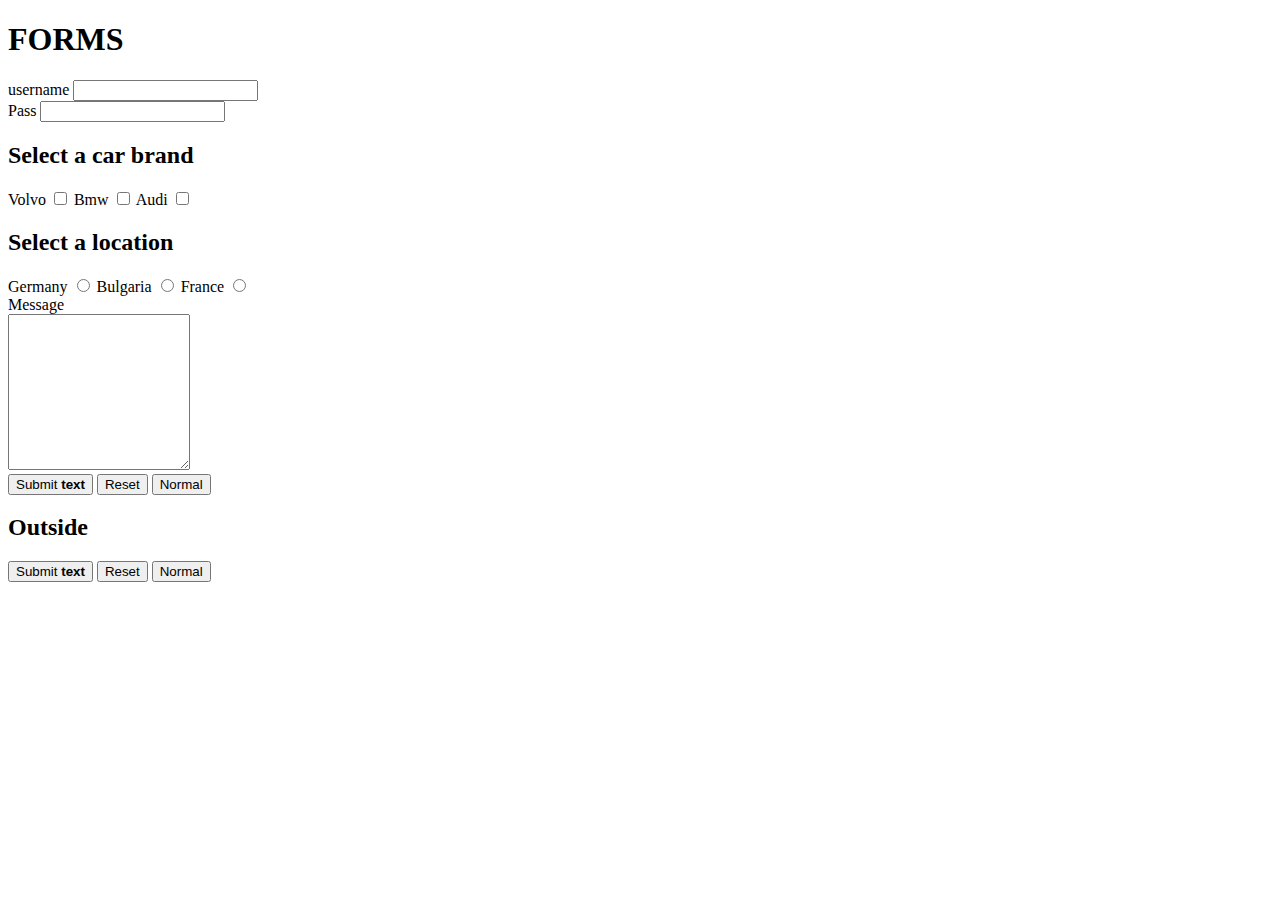
<file: index.html>
<!DOCTYPE html>
<html lang="en">

<head>
    <meta charset="UTF-8">
    <meta http-equiv="X-UA-Compatible" content="IE=edge">
    <meta name="viewport" content="width=device-width, initial-scale=1.0">
    <title>Document</title>
</head>

<body>
    <h1>FORMS</h1>

    <form action="submitted.html" method="POST">
        <div>
            <label for="username">username</label>
            <input id="username" name="username" type="text">
        </div>

        <div>
            <label for="password">Pass</label>
            <input id="password" name="password" type="password">
        </div>

        <div>
            <h2>Select a car brand</h2>
            <label for="volvo">Volvo</label>
            <input id="volvo" type="checkbox" value="VOLVO" name="brand">

            <label for="bmw">Bmw</label>
            <input id="bmw" type="checkbox" value="BMW" name="brand">

            <label for="audi">Audi</label>
            <input id="audi" type="checkbox" value="AUDI" name="brand">
        </div>

        <div>
            <h2>Select a location</h2>
            <label for="de">Germany</label>
            <input id="de" type="radio" name="location" value="de">

            <label for="bg">Bulgaria</label>
            <input id="bg" type="radio" name="location" value="bg">

            <label for="fe">France</label>
            <input id="fe" type="radio" name="location" value="fe">
        </div>

        <div>
            <div>
                <label for="msg">Message</label>
            </div>
            <textarea name="" id="msg" cols="20" rows="10"></textarea>
        </div>

        <button>Submit <b>text</b></button>
        <button type="reset">Reset</button>
        <button type="button">Normal</button>
    </form>
    <h2>Outside</h2>
    <button>Submit <b>text</b></button>
    <button type="reset">Reset</button>
    <button type="button">Normal</button>

</body>

</html>
</file>
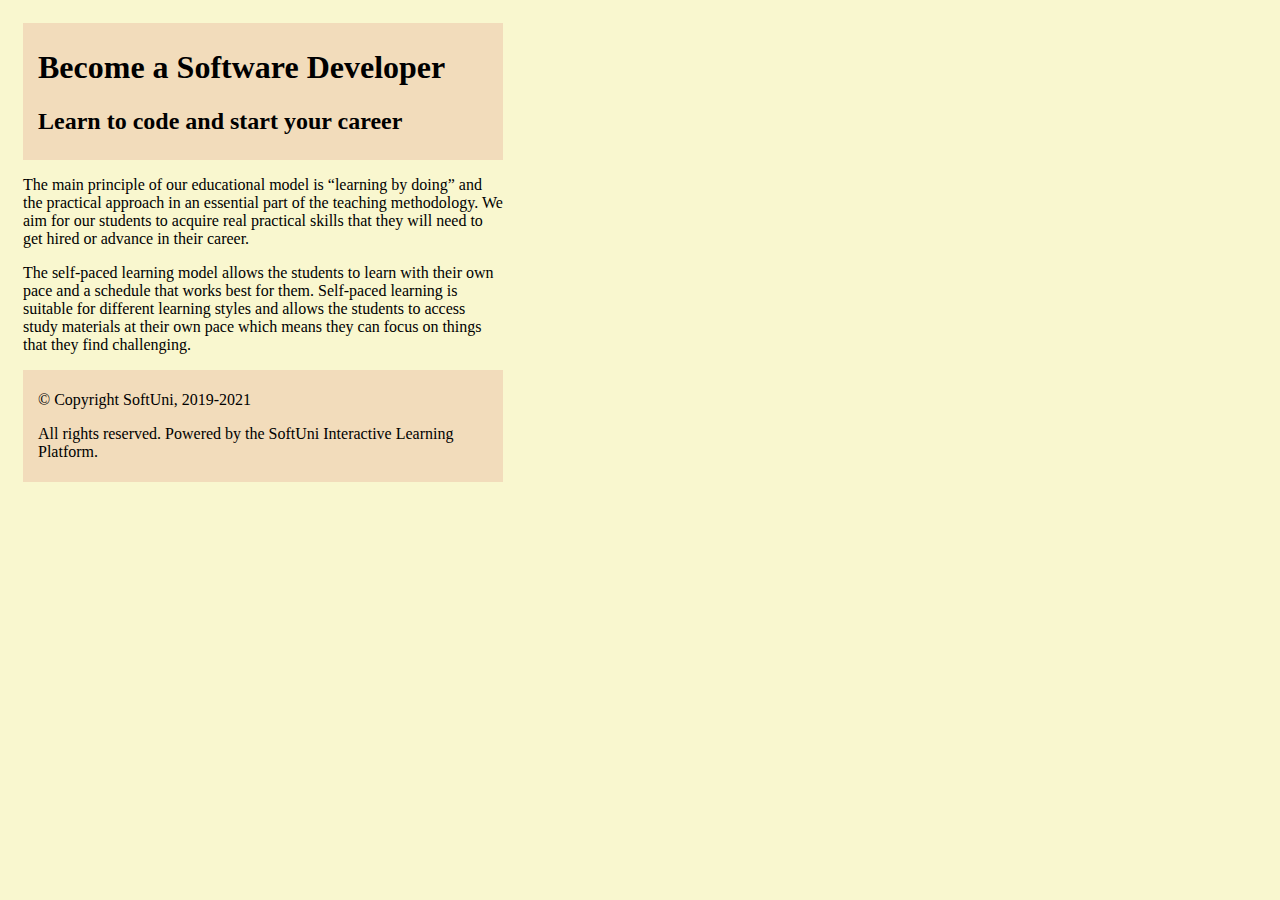
<file: 03_Semantic-Tags/index.html>
<!DOCTYPE html>
<html lang="en">

<head>
    <meta charset="UTF-8">
    <meta http-equiv="X-UA-Compatible" content="IE=edge">
    <meta name="viewport" content="width=device-width, initial-scale=1.0">
    <title>Document</title>
    <link rel="stylesheet" href="styles.css">
</head>

<body>
    <header>
        <h1>Become a Software Developer</h1>

        <h2>Learn to code and start your career</h2>
    </header>
    <main>
        <p>The main principle of our educational model is “learning by doing” and the practical approach in an essential part of the teaching methodology. We aim for our students to acquire real practical skills that they will need to get hired or advance in their career.</p>
        <p>The self-paced learning model allows the students to learn with their own pace and a schedule that works best for them. Self-paced learning is suitable for different learning styles and allows the students to access study materials at their own pace which means they can focus on things that they find challenging.</p>
    </main>
    <footer>
        <p>© Copyright SoftUni, 2019-2021</p>
        <p>All rights reserved. Powered by the SoftUni Interactive Learning Platform.</p>
    </footer>

</body>

</html>
</file>
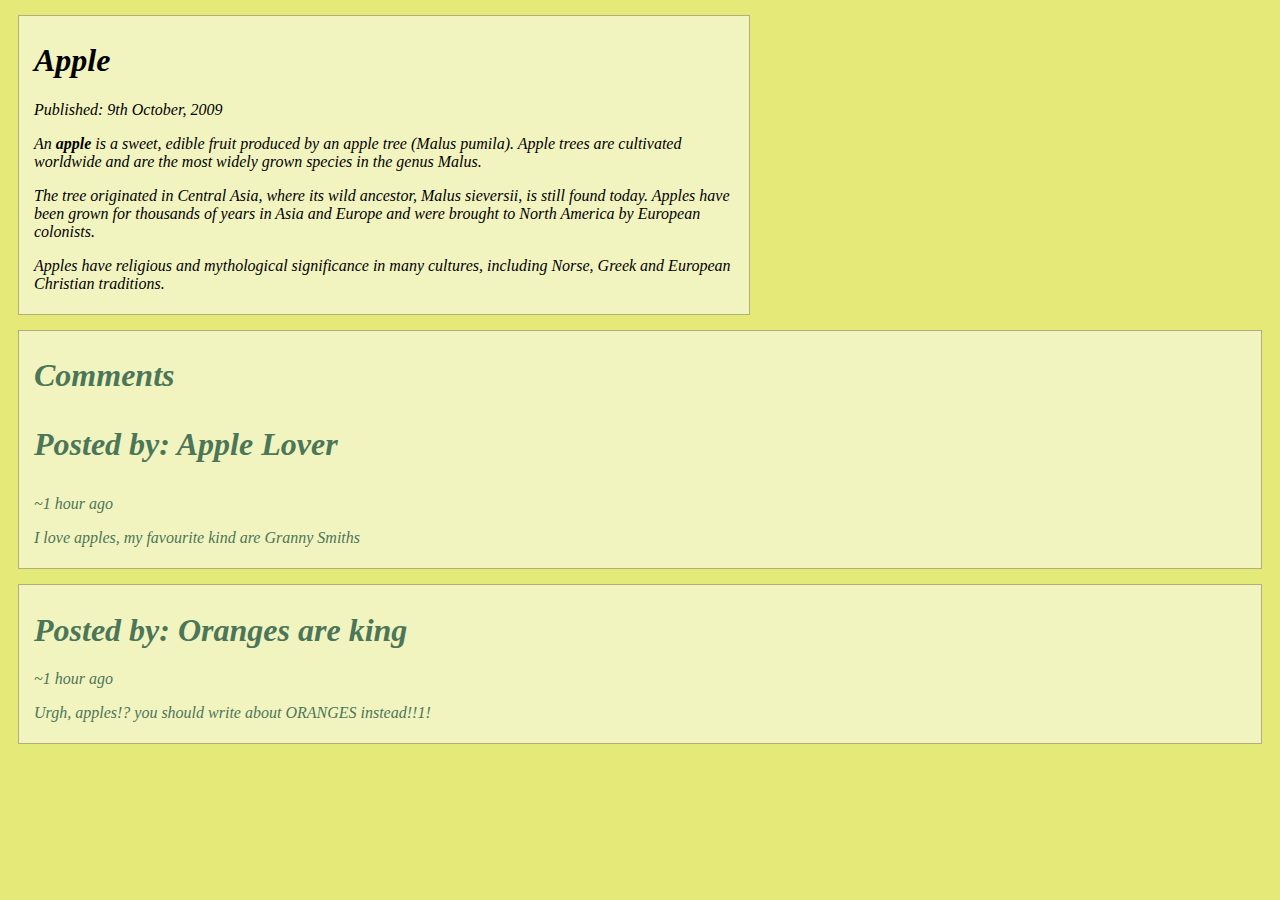
<file: 04_Semantic-Article-Page/index.html>
<!DOCTYPE html>
<html lang="en">
  <head>
    <meta charset="UTF-8" />
    <meta http-equiv="X-UA-Compatible" content="IE=edge" />
    <meta name="viewport" content="width=device-width, initial-scale=1.0" />
    <title>Semantic Article Page</title>
    <link rel="stylesheet" href="styles.css" />
  </head>
  <body>
    <article class="firstArticle">
      <header>
        <h1 class="articleH">Apple</h1>
        <p class="articleP">Published: 9th October, 2009</p>
      </header>

      <p>
        An <b>apple</b> is a sweet, edible fruit produced by an apple tree
        (Malus pumila). Apple trees are cultivated worldwide and are the most
        widely grown species in the genus Malus.
      </p>

      <p>
        The tree originated in Central Asia, where its wild ancestor, Malus
        sieversii, is still found today. Apples have been grown for thousands of
        years in Asia and Europe and were brought to North America by European
        colonists.
      </p>
      <p>
        Apples have religious and mythological significance in many cultures,
        including Norse, Greek and European Christian traditions.
      </p>
    </article>
    <section class="commentSection">
      <article class="commentSectionArticles">
        <h1 class="articleH1">
          Comments
          <p>Posted by: Apple Lover</p>
        </h1>
        <p class="commentP">~1 hour ago</p>
        <p class="commentP">
          I love apples, my favourite kind are Granny Smiths
        </p>
      </article>
      <article class="commentSectionArticles">
        <h1 class="articleH1">Posted by: Oranges are king</h1>
        <p class="commentP">~1 hour ago</p>
        <p class="commentP">
          Urgh, apples!? you should write about ORANGES instead!!1!
        </p>
      </article>
    </section>
  </body>
</html>
</file>
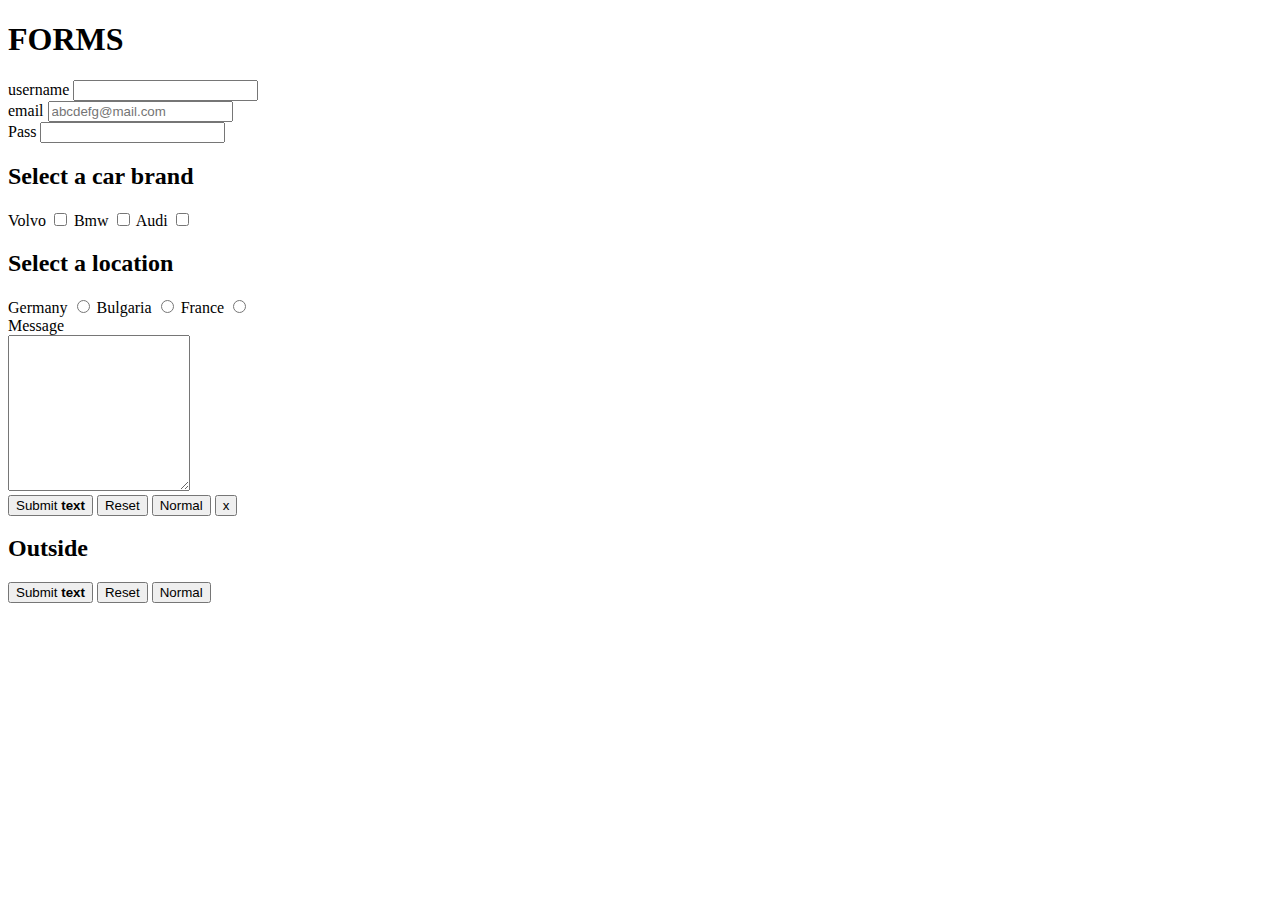
<file: Practice/index.html>
<!DOCTYPE html>
<html lang="en">

<head>
    <meta charset="UTF-8">
    <meta http-equiv="X-UA-Compatible" content="IE=edge">
    <meta name="viewport" content="width=device-width, initial-scale=1.0">
    <title>Document</title>
</head>

<body>
    <h1>FORMS</h1>

    <form action="submitted.html" method="POST">
        <div>
            <label for="username">username</label>
            <input id="username" name="username" type="text" required>
        </div>

        <div>
            <label for="email">email</label>
            <input id="email" name="email" type="email" required placeholder="abcdefg@mail.com" >
        </div>

        <div>
            <label for="password">Pass</label>
            <input id="password" name="password" type="password" required>
        </div>

        <div>
            <h2>Select a car brand</h2>
            <label for="volvo">Volvo</label>
            <input id="volvo" type="checkbox" value="VOLVO" name="brand">

            <label for="bmw">Bmw</label>
            <input id="bmw" type="checkbox" value="BMW" name="brand">

            <label for="audi">Audi</label>
            <input id="audi" type="checkbox" value="AUDI" name="brand">
        </div>

        <div>
            <h2>Select a location</h2>
            <label for="de">Germany</label>
            <input id="de" type="radio" name="location" value="de">

            <label for="bg">Bulgaria</label>
            <input id="bg" type="radio" name="location" value="bg">

            <label for="fe">France</label>
            <input id="fe" type="radio" name="location" value="fe">
        </div>

        <div>
            <div>
                <label for="msg">Message</label>
            </div>
            <textarea name="" id="msg" cols="20" rows="10"></textarea>
        </div>

        <button>Submit <b>text</b></button>
        <button type="reset">Reset</button>
        <button type="button">Normal</button>

        <input type="button" value="x">
    </form>
    <h2>Outside</h2>
    <button>Submit <b>text</b></button>
    <button type="reset">Reset</button>
    <button type="button">Normal</button>

</body>

</html>
</file>
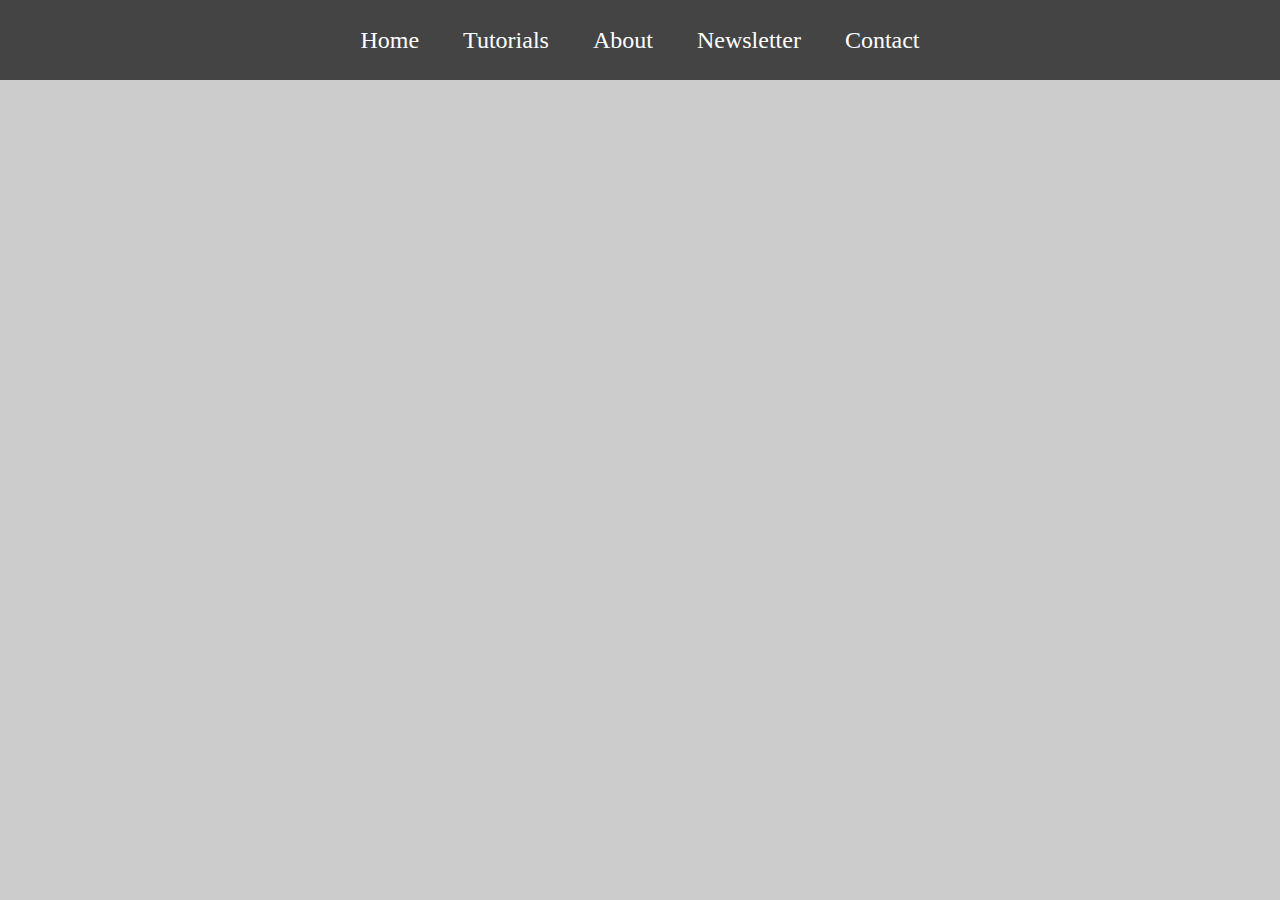
<file: nav-bar.html>
<!DOCTYPE html>
<html lang="en">

<head>
    <meta charset="UTF-8">
    <meta http-equiv="X-UA-Compatible" content="IE=edge">
    <meta name="viewport" content="width=device-width, initial-scale=1.0">
    <title>Navigation bar</title>
    <link rel="stylesheet" href="nav-bar.css">
</head>

<body>
    <nav>
        <ul>
            <a>
                <li>Home</li>
                <li>Tutorials</li>
                <li>About</li>
                <li>Newsletter</li>
                <li>Contact</li>
            </a>
        </ul>
    </nav>
</body>

</html>
</file>
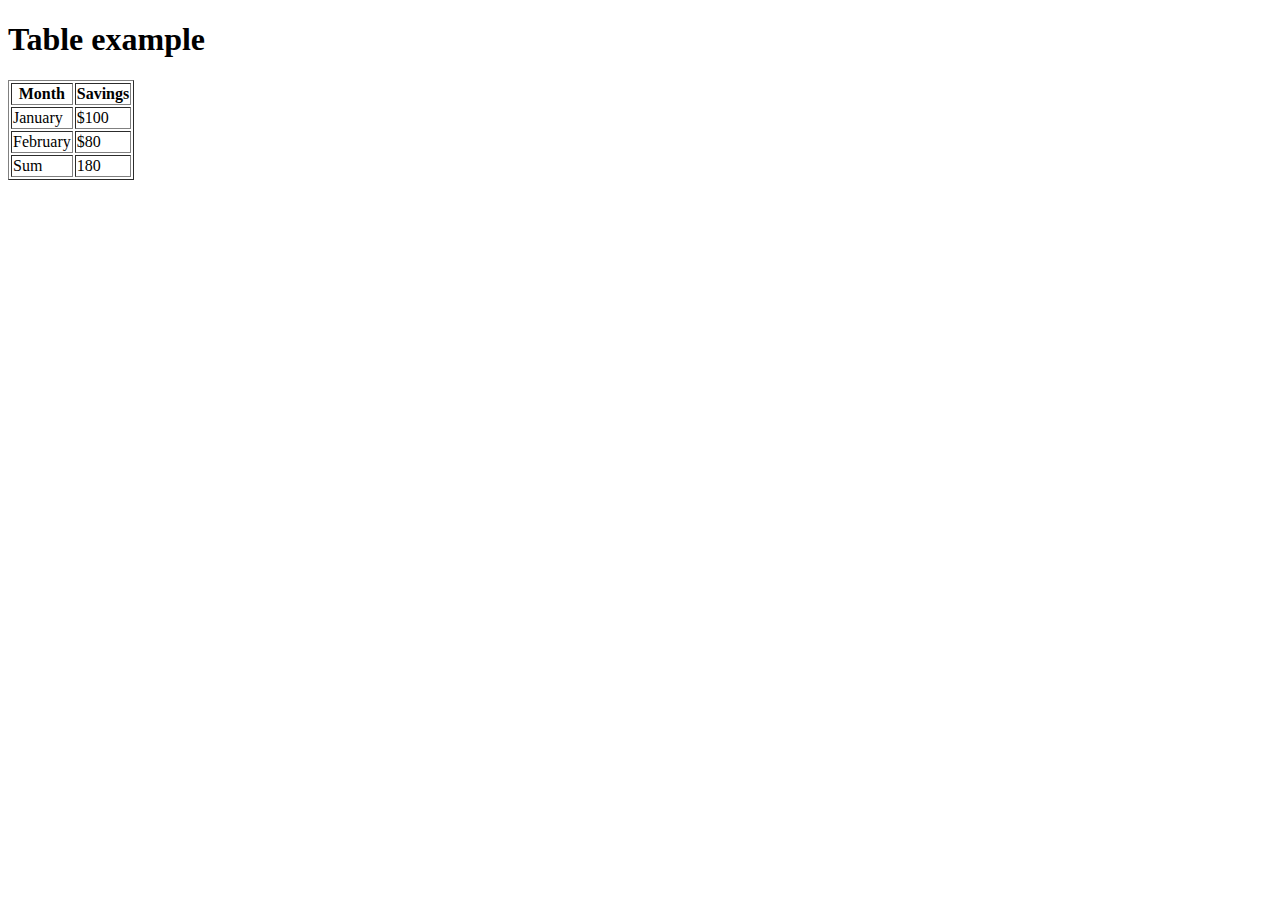
<file: table.html>
<!DOCTYPE html>
<html lang="en">

<head>
    <meta charset="UTF-8">
    <meta http-equiv="X-UA-Compatible" content="IE=edge">
    <meta name="viewport" content="width=device-width, initial-scale=1.0">
    <title>Document</title>
</head>

<body>
    <h1>Table example</h1>

    <table border="1">
        <thead>
            <tr>
                <th>Month</th>
                <th>Savings</th>
            </tr>

        </thead>

        <tbody>
            <tr>
                <td>January</td>
                <td>$100</td>
            </tr>

            <tr>
                <td>February</td>
                <td>$80</td>
            </tr>
        </tbody>

        <tfoot>
            <tr>
                <td>Sum</td>
                <td>180</td>
            </tr>
        </tfoot>

    </table>
</body>

</html>
</file>
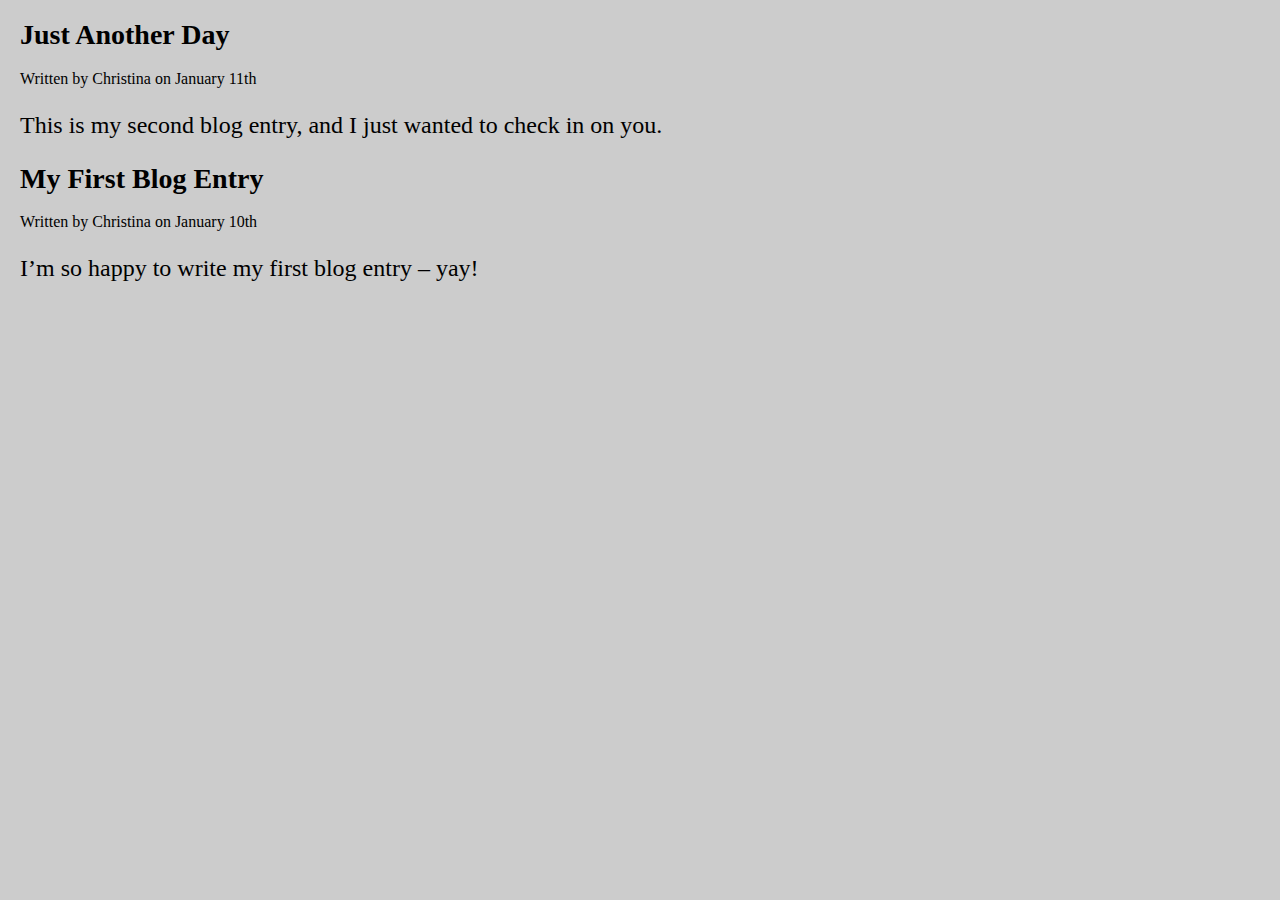
<file: 02_PageContent/page-content.html>
<!DOCTYPE html>
<html lang="en">

<head>
    <meta charset="UTF-8">
    <meta http-equiv="X-UA-Compatible" content="IE=edge">
    <meta name="viewport" content="width=device-width, initial-scale=1.0">
    <title>Document</title>
    <link rel="stylesheet" href="page-content.css">
</head>

<body>
    
    <section>
        <header><h1>Just Another Day</h1>

        Written by Christina on January 11th</header>

        <p>This is my second blog entry, and I just wanted to check in on you.</p>

        <header><h1>My First Blog Entry</h1>

        Written by Christina on January 10th</header>

        <p>I’m so happy to write my first blog entry – yay!</p>
    </section>
</body>

</html>
</file>
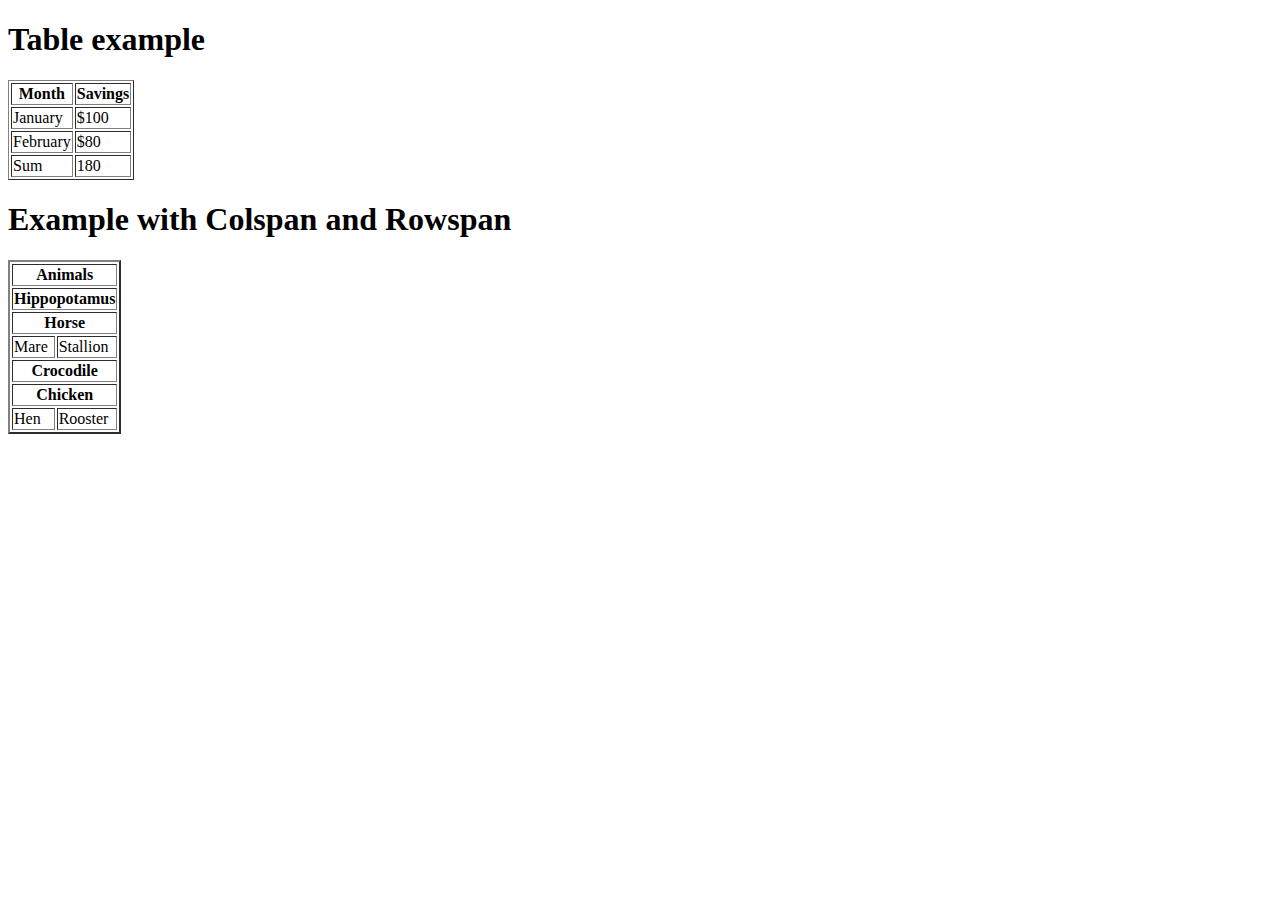
<file: Practice/table.html>
<!DOCTYPE html>
<html lang="en">

<head>
    <meta charset="UTF-8">
    <meta http-equiv="X-UA-Compatible" content="IE=edge">
    <meta name="viewport" content="width=device-width, initial-scale=1.0">
    <title>Document</title>
</head>

<body>
    <h1>Table example</h1>

    <table border="1">
        <thead>
            <tr>
                <th>Month</th>
                <th>Savings</th>
            </tr>

        </thead>

        <tbody>
            <tr>
                <td>January</td>
                <td>$100</td>
            </tr>

            <tr>
                <td>February</td>
                <td>$80</td>
            </tr>
        </tbody>

        <tfoot>
            <tr>
                <td>Sum</td>
                <td>180</td>
            </tr>
        </tfoot>

    </table>

    <h1>Example with Colspan and Rowspan </h1>

    <table border="2">

        <tr>
            <th colspan="2">Animals</th>
        </tr>
        <tr>
            <th colspan="2">Hippopotamus</th>
        </tr>
        <tr>
            <th colspan="2">Horse</th>
        </tr>
        <tr>
            <td>Mare</td>
            <td>Stallion</td>
        </tr>
        <tr>
            <th colspan="2">Crocodile</th>
        </tr>
        <tr>
            <th colspan="2">Chicken</th>
        </tr>
        <tr>
            <td>Hen</td>
            <td>Rooster</td>
        </tr>

    </table>
</body>

</html>
</file>
<file: 03_Semantic-Tags/styles.css>
header{
    padding: 5px 15px;
    background-color: #f2dcbb;
}
body{
    background-color: #f9f7cf;
    padding: 15px;
    width: 480px;
}
footer{
    background-color: #f2dcbb;
    padding: 5px 15px;
}
</file>
<file: 04_Semantic-Article-Page/styles.css>
body{
    font-style: italic;
    background-color: #e4e978;
}
.commentSectionArticles{
    padding: 5px 15px;
    border: 1px solid #b2ad7d;
    background-color: #f2f4c0;
    color: #4c7658;
    margin: 15px 10px;
}
.firstArticle{
    padding: 5px 15px;
    background-color: #f2f4c0;
    width: 700px;
    border: 1px solid #b2ad7d;
    margin: 15px 10px;
}
</file>
<file: nav-bar.css>
body{
    margin: 0px;
    padding: 0px;
    background-color: #CCCCCC;
}
ul{
    background-color: #444;
    text-align: center;
    padding: 0px;
    margin: 0px;
    list-style: none;
}
li{
    font-size: 24px;
    line-height: 40px;
    height: 40px;
    padding: 20px;
    display: inline-block;
}
a{
    text-decoration: none;
    color: #ffffff;
}
</file>
<file: 02_PageContent/page-content.css>
h1{
    font-size: 28px;
}
p{
    font-size: 24px;
}
body{
    margin: 0px;
    padding: 0px;
    background-color: #CCCCCC;
}
section{
    margin-left: 20px;
}
</file>
